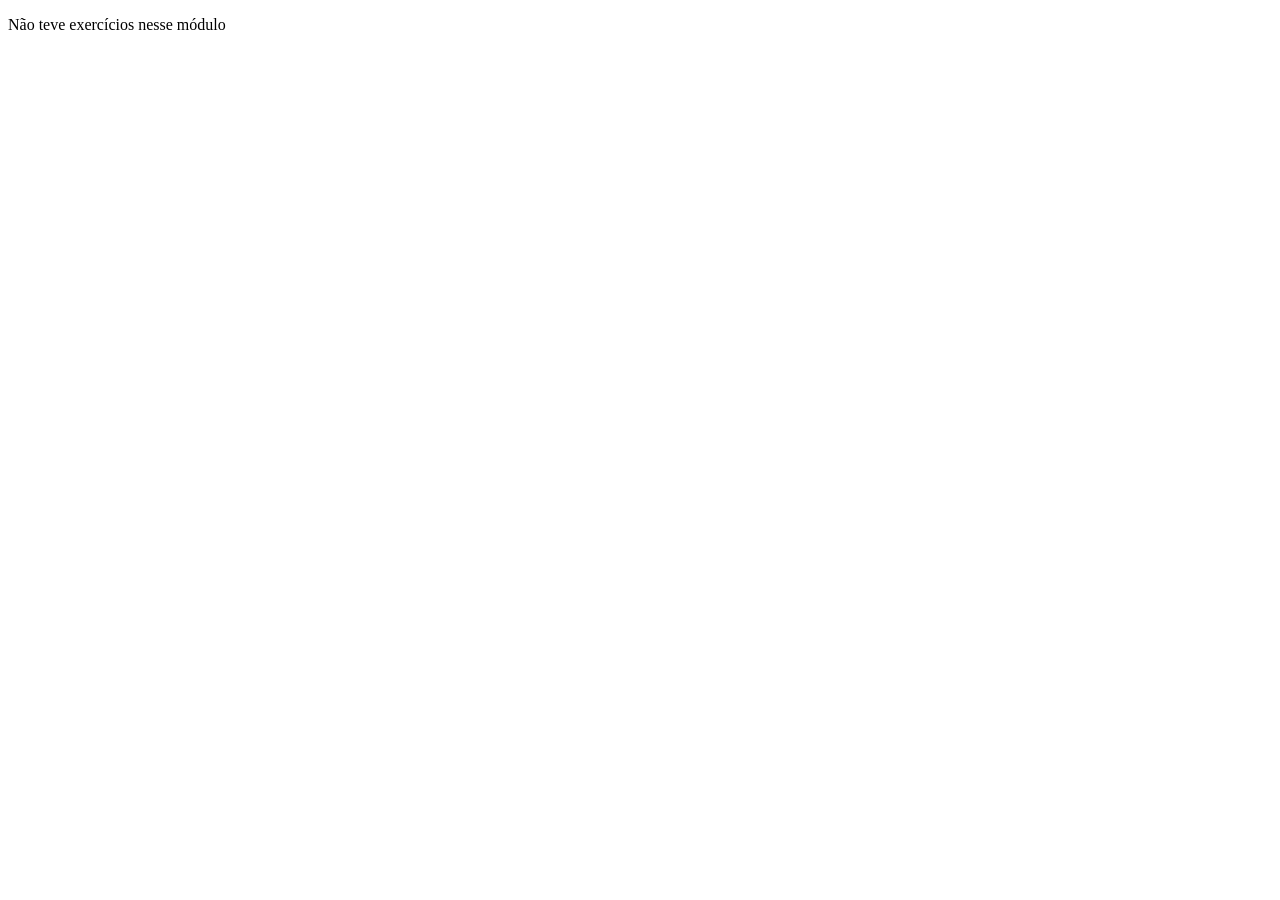
<file: Módulo 4/tarefas/index.html>
<!DOCTYPE html>
<html lang="pt-br">
<head>
    <meta charset="UTF-8">
    <meta name="viewport" content="width=device-width, initial-scale=1.0">
    <title>Document</title>
</head>
<body>
    <p>Não teve exercícios nesse módulo</p>
</body>
</html>
</file>
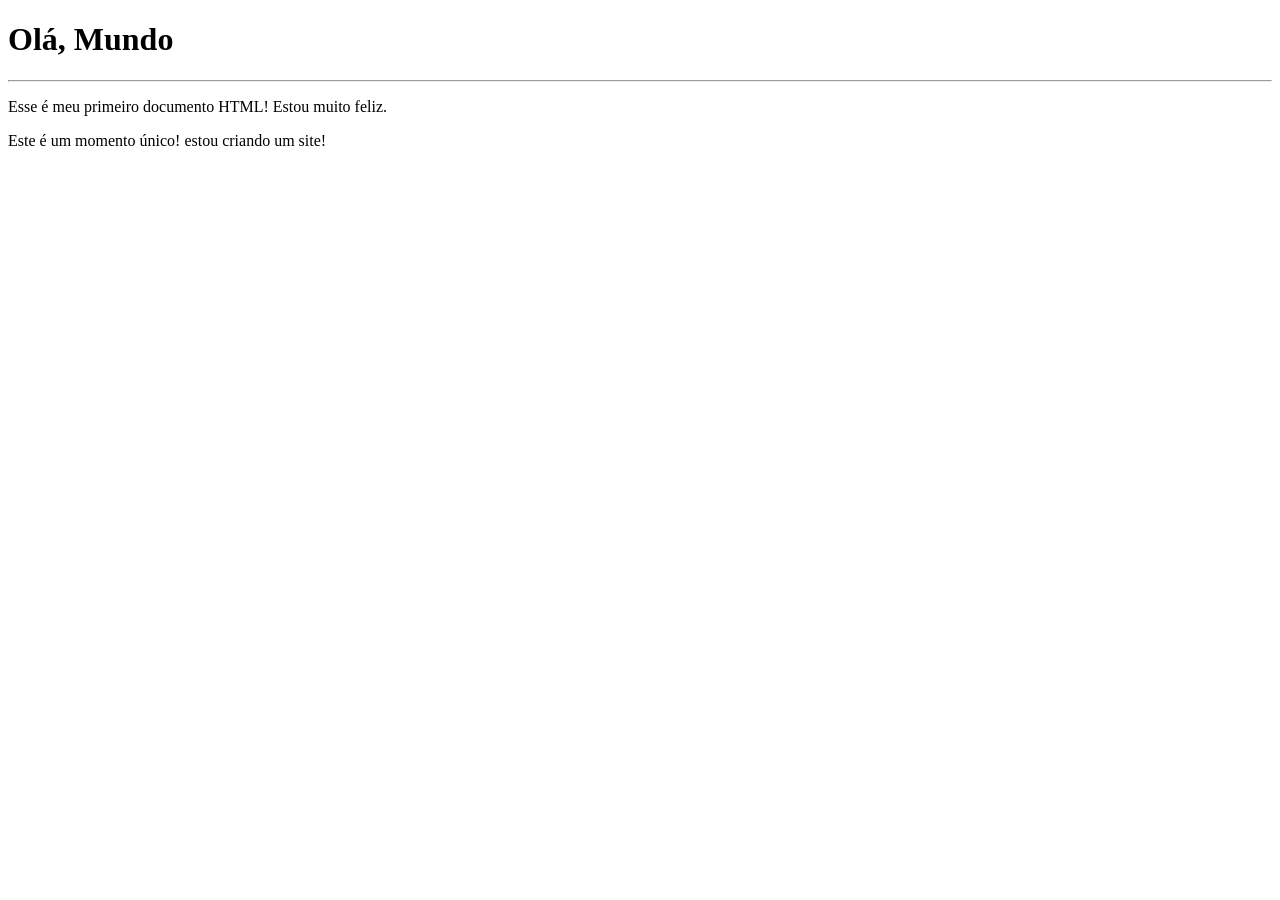
<file: Módulo 1/Aulas/ex001-ola-mundo/index.html>
<!DOCTYPE html>
<html lang="pt-br">
<head>
    <meta charset="UTF-8">
    <meta name="viewport" content="width=device-width, initial-scale=1.0">
    <title>Meu primeiro exercício</title>
</head>
<body>
    <h1>Olá, Mundo</h1>
    <hr>
    <p>Esse é meu primeiro documento HTML! Estou muito feliz.</p>
    <p>Este é um momento único! estou criando um site!</p>
    
</body>
</html>
</file>
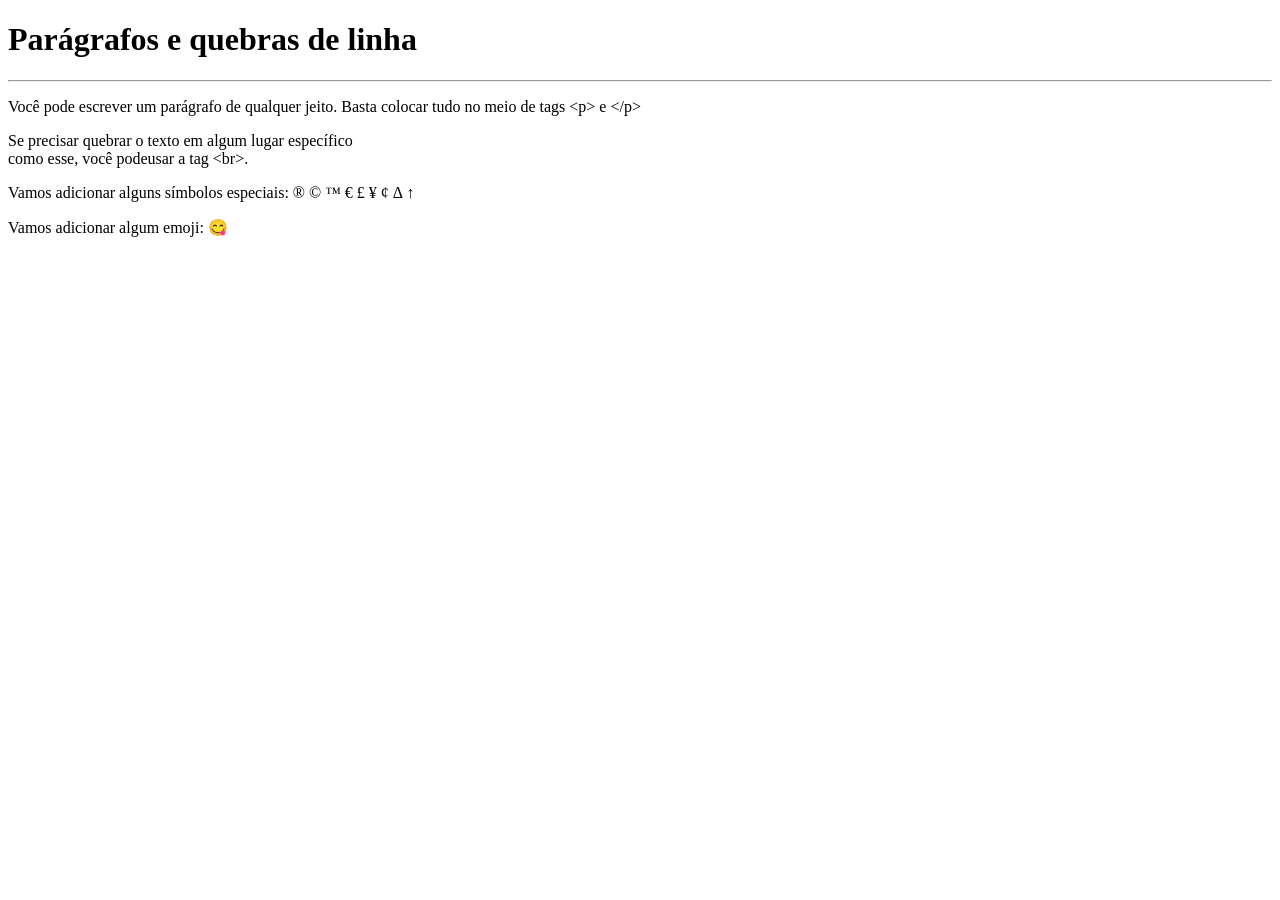
<file: Módulo 1/Aulas/ex002-paragrafo-e-quebra-de-linha/index.html>
<!DOCTYPE html>
<html lang="pt-br">
<head>
    <meta charset="UTF-8">
    <meta name="viewport" content="width=device-width, initial-scale=1.0">
    <title>Parágrafos</title>
</head>
<body>
    <h1>Parágrafos e quebras de linha</h1>
    <hr>
    <p> Você pode escrever um parágrafo de qualquer jeito. Basta colocar tudo no meio de tags &lt;p&gt; e &lt;/p&gt;</p> <!--LESS THAN / GREATHER THAN-->
    <p> Se precisar quebrar o texto em algum lugar específico <br> como esse, você podeusar a tag &lt;br&gt;.</p>
    <p>Vamos adicionar alguns símbolos especiais: <!--Mais símbolos no PDF do curso-->
        &reg;
        &copy;
        &trade;
        &euro;
        &pound;
        &yen;
        &cent;
        &Delta;
        &uparrow; 
    </p>
    <p>Vamos adicionar algum emoji: 
       &#x1F60B;<!--O código são de acordo com a emojipedia-->
    </p>  
    
</body>
</html>
</file>
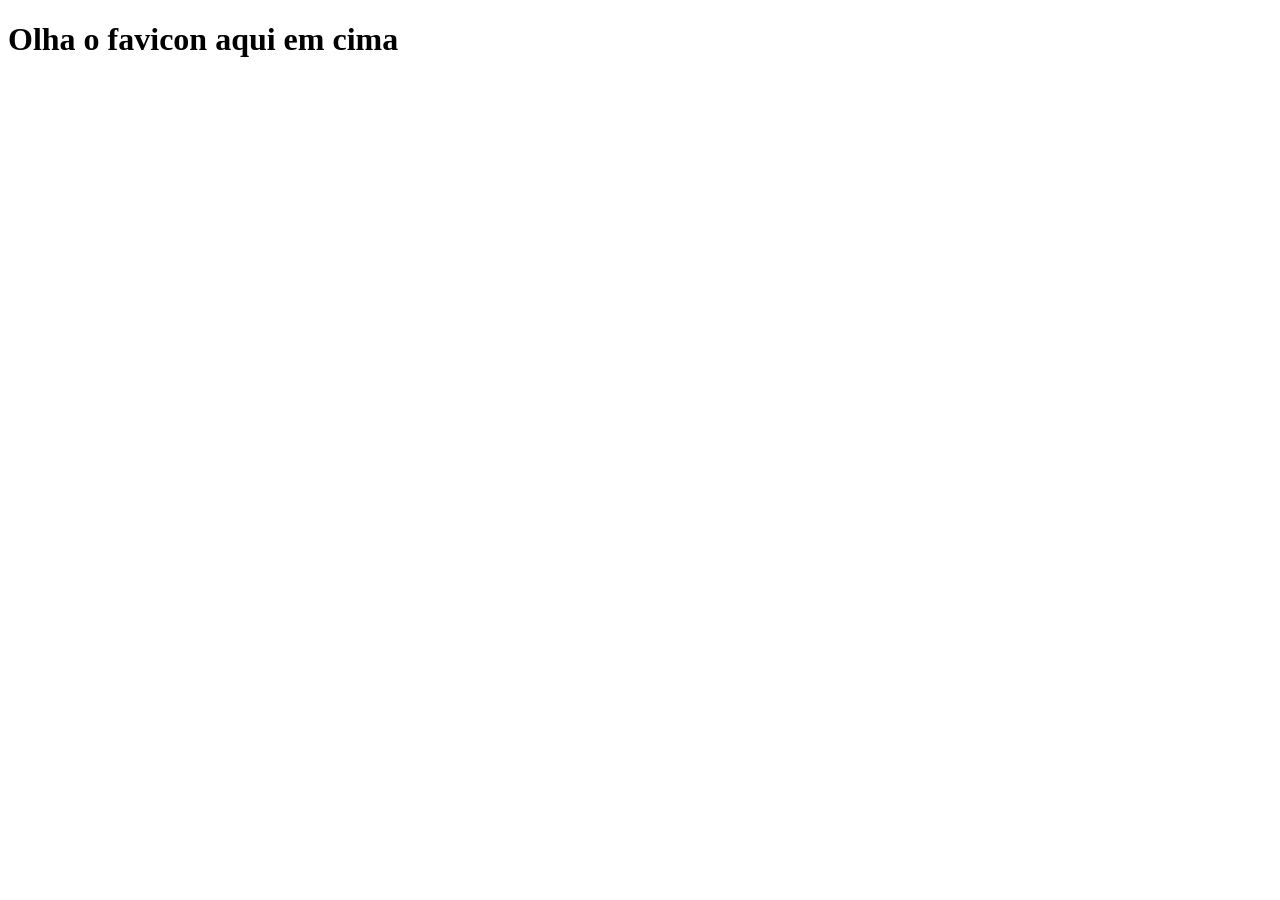
<file: Módulo 1/Aulas/ex004-favicon/index.html>
<!DOCTYPE html>
<html lang="pt-br">
<head>
    <meta charset="UTF-8">
    <meta name="viewport" content="width=device-width, initial-scale=1.0">
    <link rel="shortcut icon" href="Code icon.png" type="image/x-icon">
    <title>Teste de favicon</title>
</head>
<body>
    <h1>Olha o favicon aqui em cima</h1>
    
</body>
</html>
</file>
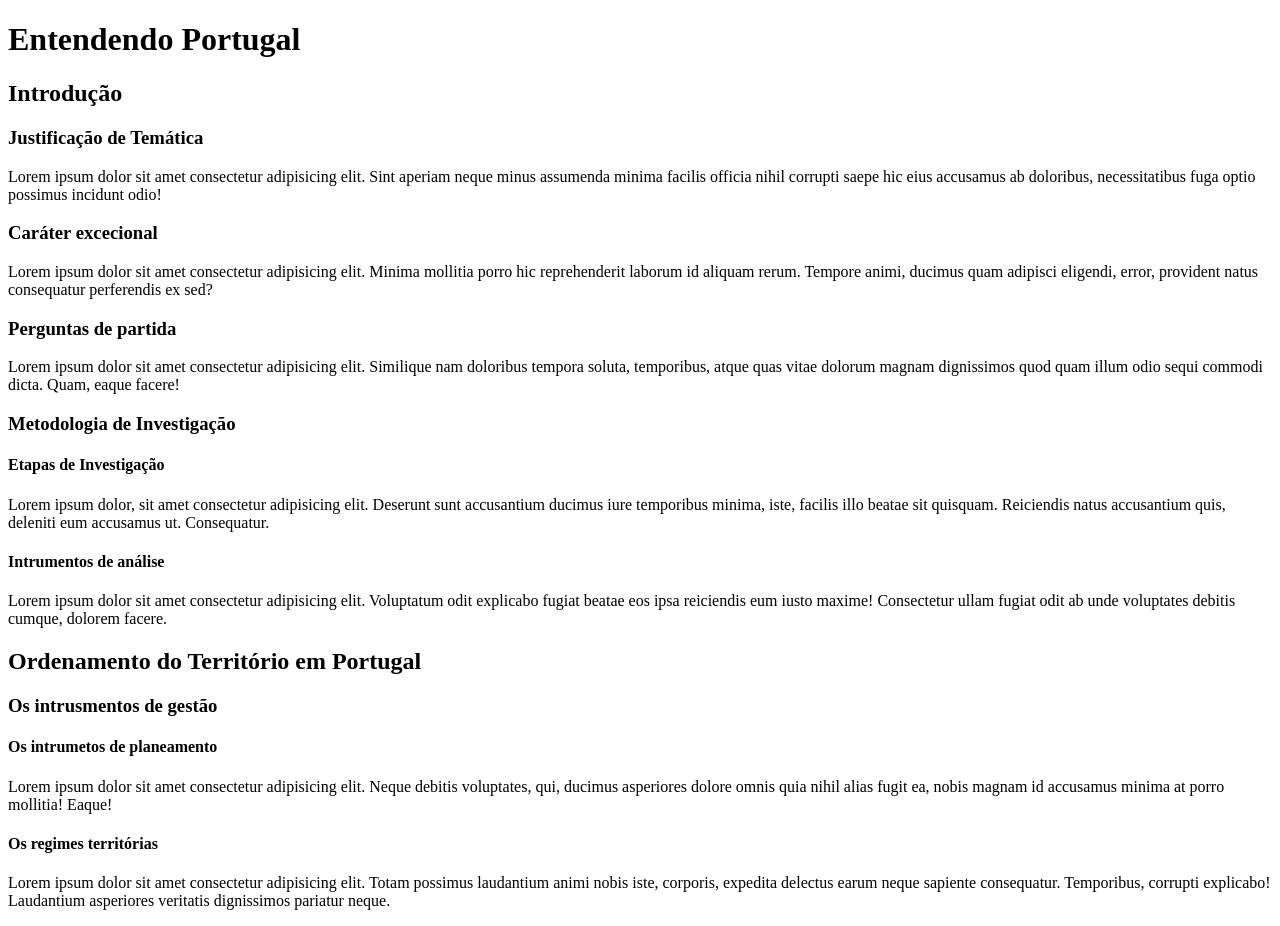
<file: Módulo 1/Aulas/ex005-titulos/index.html>
<!DOCTYPE html>
<html lang="pt-br">
<head>
    <meta charset="UTF-8">
    <meta name="viewport" content="width=device-width, initial-scale=1.0">
    <link rel="shortcut icon" href="Icones/Code icon.png" type="image/x-icon">
    <title>Hierarquia de Títulos</title>
</head>
<body>
    <h1>Entendendo Portugal</h1>
    <h2>Introdução</h2>
    <h3>Justificação de Temática</h3>
    <p>Lorem ipsum dolor sit amet consectetur adipisicing elit. Sint aperiam neque minus assumenda minima facilis officia nihil corrupti saepe hic eius accusamus ab doloribus, necessitatibus fuga optio possimus incidunt odio!</p>
    <h3>Caráter excecional</h3>
    <p>Lorem ipsum dolor sit amet consectetur adipisicing elit. Minima mollitia porro hic reprehenderit laborum id aliquam rerum. Tempore animi, ducimus quam adipisci eligendi, error, provident natus consequatur perferendis ex sed?</p>
    <h3>Perguntas de partida</h3>
    <p>Lorem ipsum dolor sit amet consectetur adipisicing elit. Similique nam doloribus tempora soluta, temporibus, atque quas vitae dolorum magnam dignissimos quod quam illum odio sequi commodi dicta. Quam, eaque facere!</p>
    <h3>Metodologia de Investigação</h3>
    <h4>Etapas de Investigação</h4>
    <p>Lorem ipsum dolor, sit amet consectetur adipisicing elit. Deserunt sunt accusantium ducimus iure temporibus minima, iste, facilis illo beatae sit quisquam. Reiciendis natus accusantium quis, deleniti eum accusamus ut. Consequatur.</p>
    <h4>Intrumentos de análise</h4>
    <p>Lorem ipsum dolor sit amet consectetur adipisicing elit. Voluptatum odit explicabo fugiat beatae eos ipsa reiciendis eum iusto maxime! Consectetur ullam fugiat odit ab unde voluptates debitis cumque, dolorem facere.</p>
    <h2>Ordenamento do Território em Portugal</h2>
    <h3>Os intrusmentos de gestão</h3>
    <h4>Os intrumetos de planeamento</h4>
    <p>Lorem ipsum dolor sit amet consectetur adipisicing elit. Neque debitis voluptates, qui, ducimus asperiores dolore omnis quia nihil alias fugit ea, nobis magnam id accusamus minima at porro mollitia! Eaque!</p>
    <h4>Os regimes territórias</h4>
    <p>Lorem ipsum dolor sit amet consectetur adipisicing elit. Totam possimus laudantium animi nobis iste, corporis, expedita delectus earum neque sapiente consequatur. Temporibus, corrupti explicabo! Laudantium asperiores veritatis dignissimos pariatur neque.</p>

</body>
</html>
</file>
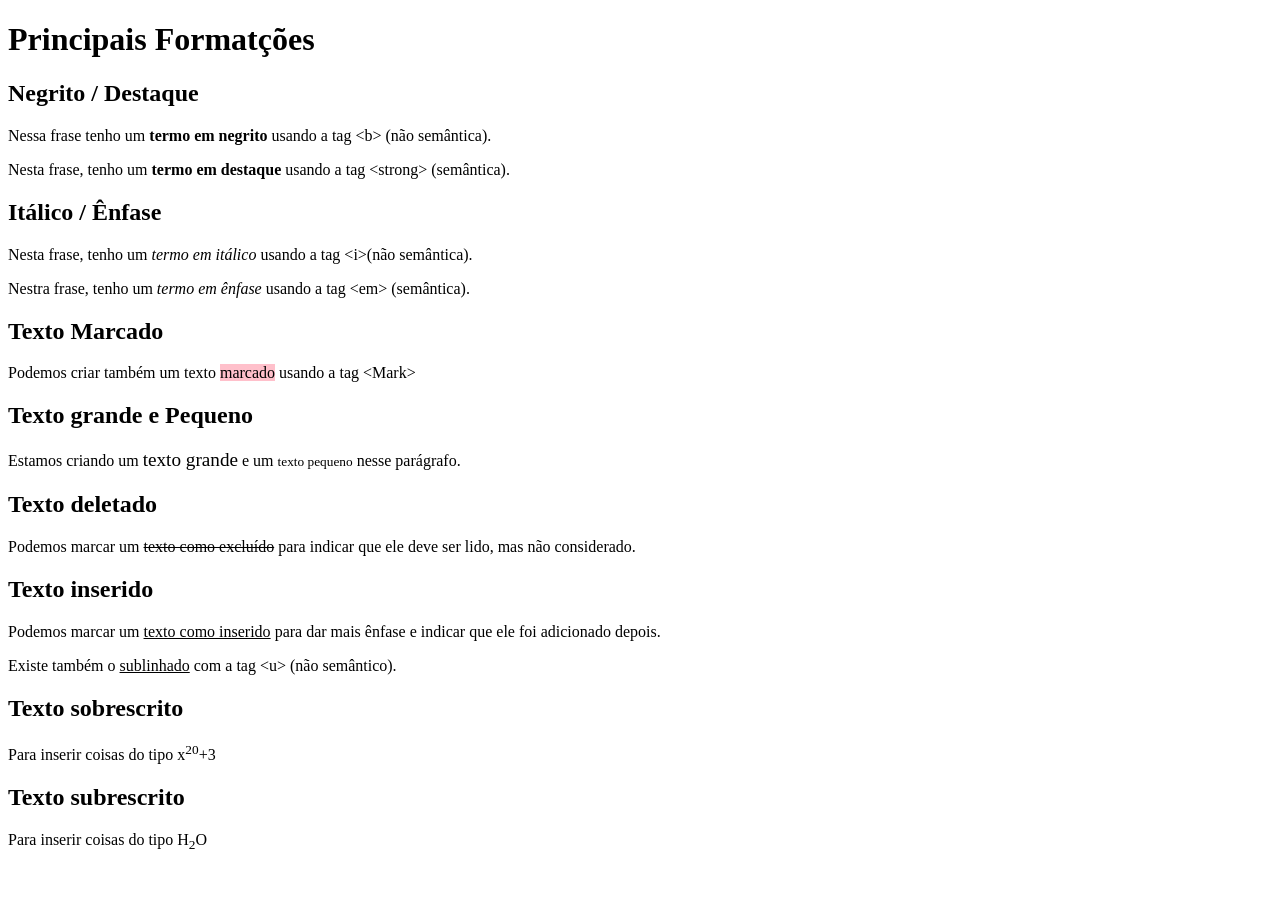
<file: Módulo 1/Aulas/ex006-formatacao-de-texto/index.html>
<!DOCTYPE html>
<html lang="pt-br">
<head>
    <meta charset="UTF-8">
    <meta name="viewport" content="width=device-width, initial-scale=1.0">
    <title>Formatção de texto</title>
</head>
<body>
   <h1>Principais Formatções</h1>
   <h2>Negrito / Destaque</h2>
   <p>Nessa frase tenho um <b>termo em negrito</b> usando a tag &lt;b&gt; (não semântica).</p>
   <p>Nesta frase, tenho um <strong>termo em destaque</strong> usando a tag &lt;strong&gt; (semântica).</p><!--Indicado usa esse-->
   <h2>Itálico / Ênfase</h2>
   <p>Nesta frase, tenho um <i>termo em itálico</i> usando a tag &lt;i&gt;(não semântica).</p>
   <p>Nestra frase, tenho um <em>termo em ênfase</em> usando a tag &lt;em&gt; (semântica).</p><!--Indicado usar esse-->
   <h2>Texto Marcado</h2>
   <p>Podemos criar também um texto <mark style="background-color: pink;">marcado</mark> usando a tag &ltMark&gt;</p><!--O VS code não recnhece a tag mark logo de cara, você tem que escrever por inteiro para poder processar.-->
   <h2>Texto grande e Pequeno</h2>
   <p>Estamos criando um <big>texto grande</big> e um <small>texto pequeno</small> nesse parágrafo.</p>
   <h2>Texto deletado</h2>
   <p>Podemos marcar um <del>texto como excluído</del> para indicar que ele deve ser lido, mas não considerado.</p>
   <h2>Texto inserido</h2>
   <p>Podemos marcar um <ins>texto como inserido</ins> para dar mais ênfase e indicar que ele foi adicionado depois.</p>
   <p>Existe também o <u>sublinhado</u> com a tag &lt;u&gt; (não semântico).</p>
   <h2>Texto sobrescrito</h2>
   <p>Para inserir coisas do tipo x<sup>20</sup>+3</p>
   <h2>Texto subrescrito</h2>
   <p>Para inserir coisas do tipo H<sub>2</sub>O</p>
</body>
</html>
</file>
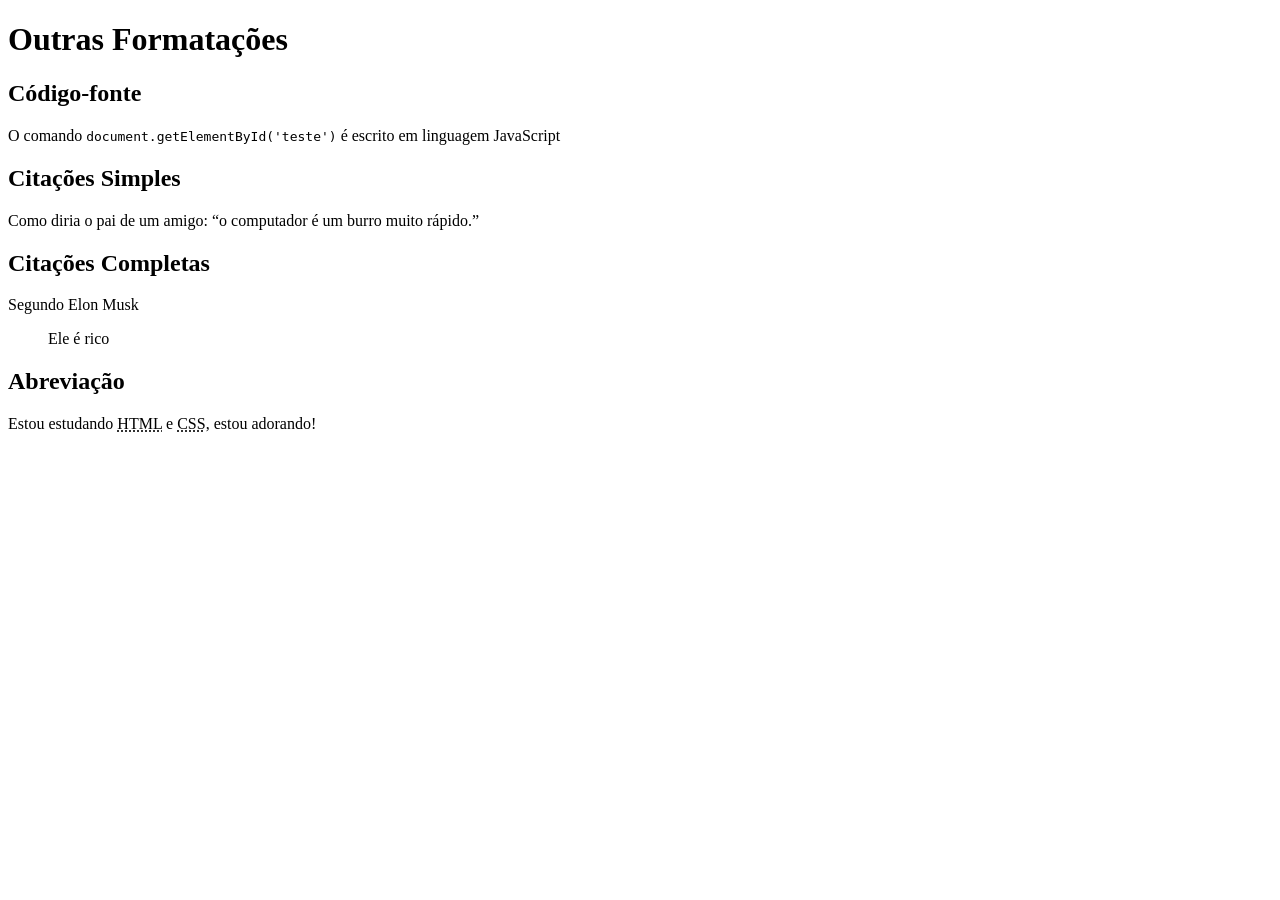
<file: Módulo 1/Aulas/ex007-outras-formatacoes/index.html>
<!DOCTYPE html>
<html lang="pt-br">
<head>
    <meta charset="UTF-8">
    <meta name="viewport" content="width=device-width, initial-scale=1.0">
    <title>Outras Fomatações</title>
</head>
<body>
    <h1>Outras Formatações</h1>
    <h2>Código-fonte</h2>
    <p>O comando <code>document.getElementById('teste')</code> é escrito em linguagem JavaScript</p>
    <h2>Citações Simples</h2>
    <p>Como diria o pai de um amigo: <q>o computador é um burro muito rápido.</q></p>
    <h2>Citações Completas</h2>
    <p>Segundo Elon Musk</p>
        <blockquote>
            Ele é rico
        </blockquote>
        <h2>Abreviação</h2>
        <p>Estou estudando <abbr title="HyperText Markup Languange">HTML</abbr> e <abbr title="Cascading Style Sheets">CSS</abbr>, estou adorando!</p>
</body>
</html>
</file>
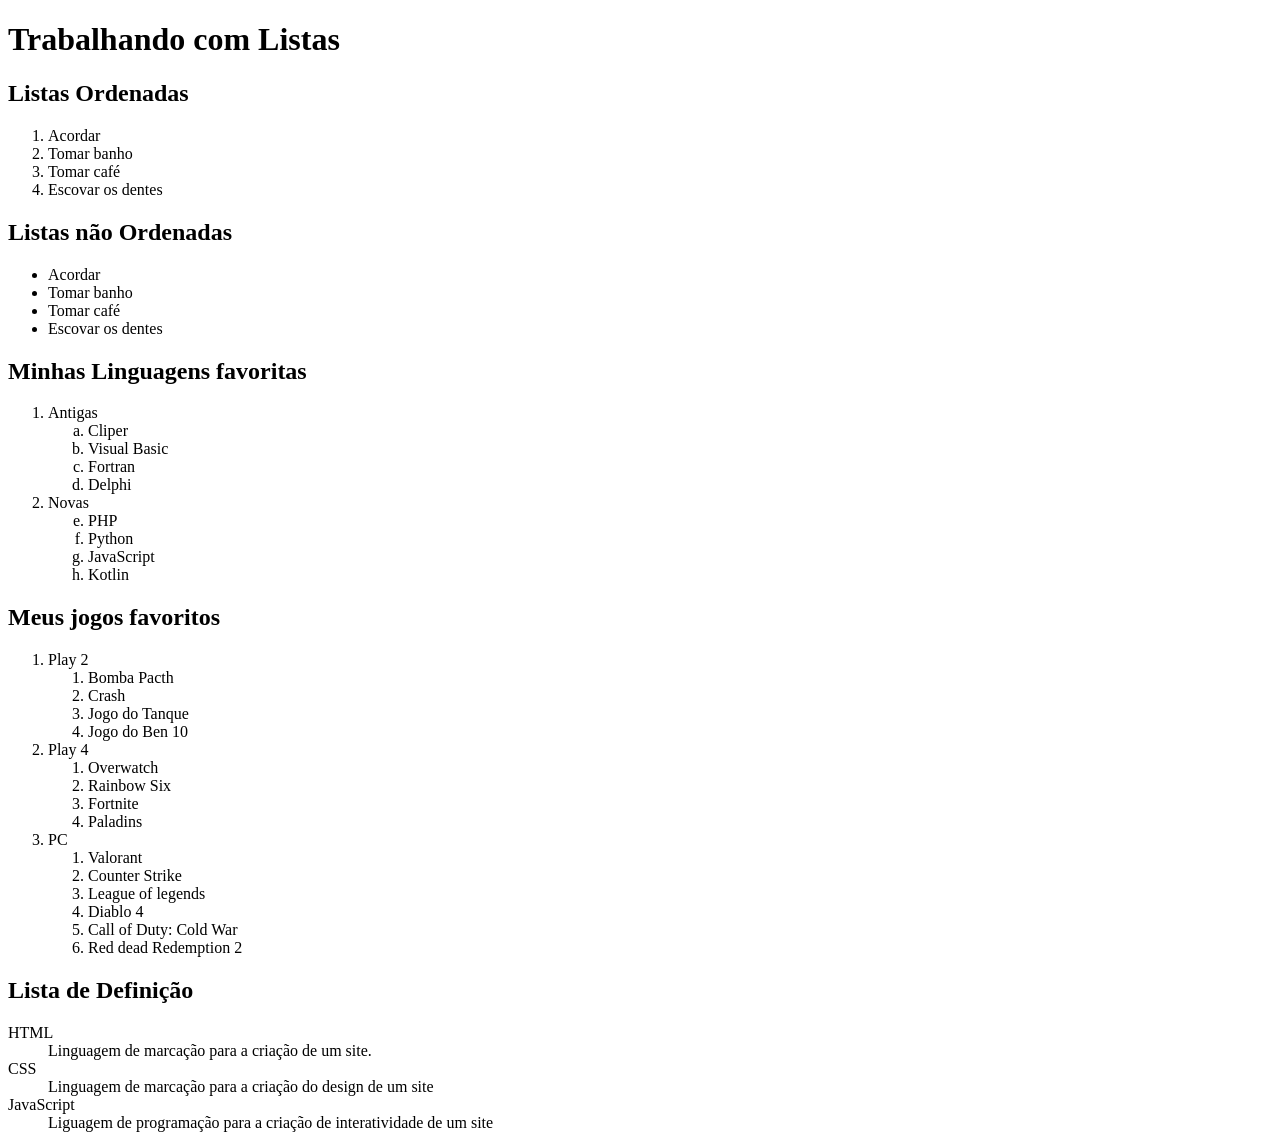
<file: Módulo 1/Aulas/ex008-listas/index.html>
<!DOCTYPE html>
<html lang="pt-br">
<head>
    <meta charset="UTF-8">
    <meta name="viewport" content="width=device-width, initial-scale=1.0">
    <title>Listas</title>
</head>
<body>
   <h1>Trabalhando com Listas</h1>
   <h2>Listas Ordenadas</h2>
   <ol type="1"> <!--Você pode mudar como ela é ordenada-->
    <li>Acordar</li>
    <li>Tomar banho</li>
    <li>Tomar café</li>
    <li>Escovar os dentes</li>
   </ol>
   <h2>Listas não Ordenadas</h2>
   <ul type="DISC"><!--Tipos de type para ul: DISC, CIRCLE, SQUARE.-->
     <li>Acordar</li>
     <li>Tomar banho</li>
     <li>Tomar café</li>
     <li>Escovar os dentes</li>
   </ul>
   <h2>Minhas Linguagens favoritas</h2>
   <ol>
     <li>Antigas</li>
         <ol type="a">
            <li>Cliper</li>
            <li>Visual Basic</li>
            <li>Fortran</li>
            <li>Delphi</li>
         </ol>
     <li>Novas</li>
    <ol type="a" start="5">
        <li>PHP</li>
        <li>Python</li>
        <li>JavaScript</li>
        <li>Kotlin</li>
    </ol>
   </ol>
   <h2>Meus jogos favoritos</h2>
   <ol>
    <li>Play 2</li>
     <ol>
        <li>Bomba Pacth</li>
        <li>Crash</li>
        <li>Jogo do Tanque</li>
        <li>Jogo do Ben 10</li>   
     </ol>
    <li>Play 4</li>
     <ol>
        <li>Overwatch</li>
        <li>Rainbow Six</li>
        <li>Fortnite</li>
        <li>Paladins</li>
     </ol>
    <li>PC</li>
    <ol>
        <li>Valorant</li>
        <li>Counter Strike</li>
        <li>League of legends</li>
        <li>Diablo 4</li>
        <li>Call of Duty: Cold War</li>
        <li>Red dead Redemption 2</li>
    </ol>
   </ol>
   <h2>Lista de Definição</h2>
   <dl>
    <dt>HTML</dt>
    <dd>Linguagem de marcação para a criação de um site.</dd>
    <dt>CSS</dt>
    <dd>Linguagem de marcação para a criação do design de um site</dd>
    <dt>JavaScript</dt>
    <dd>Liguagem de programação para a criação de interatividade de um site  </dd>
   </dl>
</body>
</html>
</file>
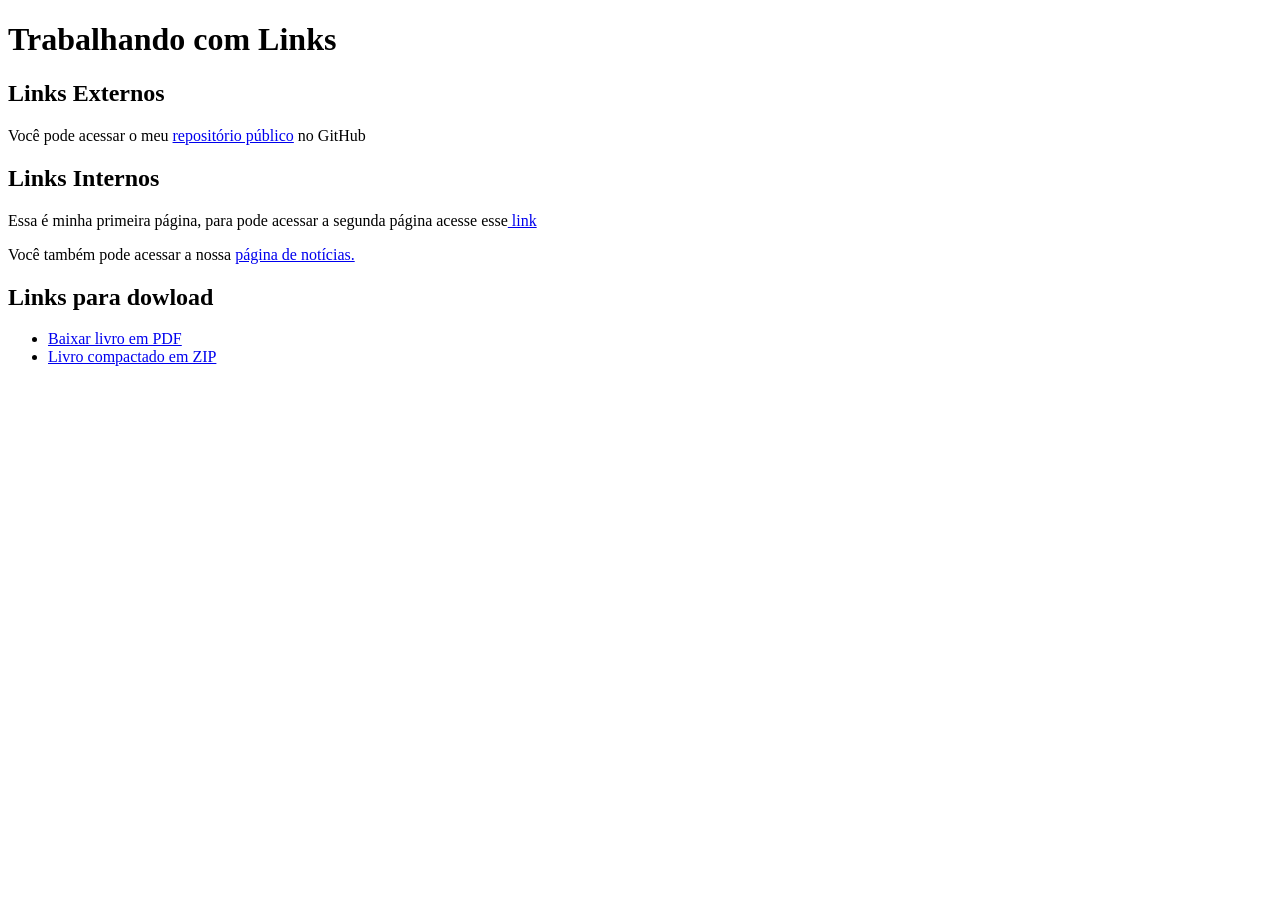
<file: Módulo 1/Aulas/ex009-links/index.html>
<!DOCTYPE html>
<html lang="pt-br">
<head>
    <meta charset="UTF-8">
    <meta name="viewport" content="width=device-width, initial-scale=1.0">
    <title> Trabalhando com Links</title>
</head>
<body>
    <h1>Trabalhando com Links</h1>
    <h2>Links Externos</h2>
    <p>Você pode acessar o meu <a href="https://github.com/gustavoguanabara/html-css/tree/master/aulas-pdf" target="_blank" rel="external">repositório público</a> no GitHub</p><!--Colocar a URl / O  Blank e o Rel funciona para poder criar outra guia a o seu link.-->
    <h2>Links Internos</h2>
    <p>Essa é minha primeira página, para pode acessar a segunda página acesse esse<a href="pag02.html"> link</a></p>
    <p>Você também pode acessar a nossa <a href="Noticias/pag03.html">página de notícias.</a></p><!--Usar(../) para voltar o arquivo.-->
    <h2>Links para dowload</h2>
    <ul>
        <li><a href="Livros/Detalhamento_do_Agendamento.pdf" download="Detalhamento_do_Agendamento.pdf"  type="application/pdf">Baixar livro em PDF</a></li>
        <li><a href="Livros/Detalhamento_do_Agendamento.zip" download="Detalhamento_do_Agendamento.zip" type="application/zip">Livro compactado em ZIP</a></li>
    </ul>
</body>
</html>
</file>
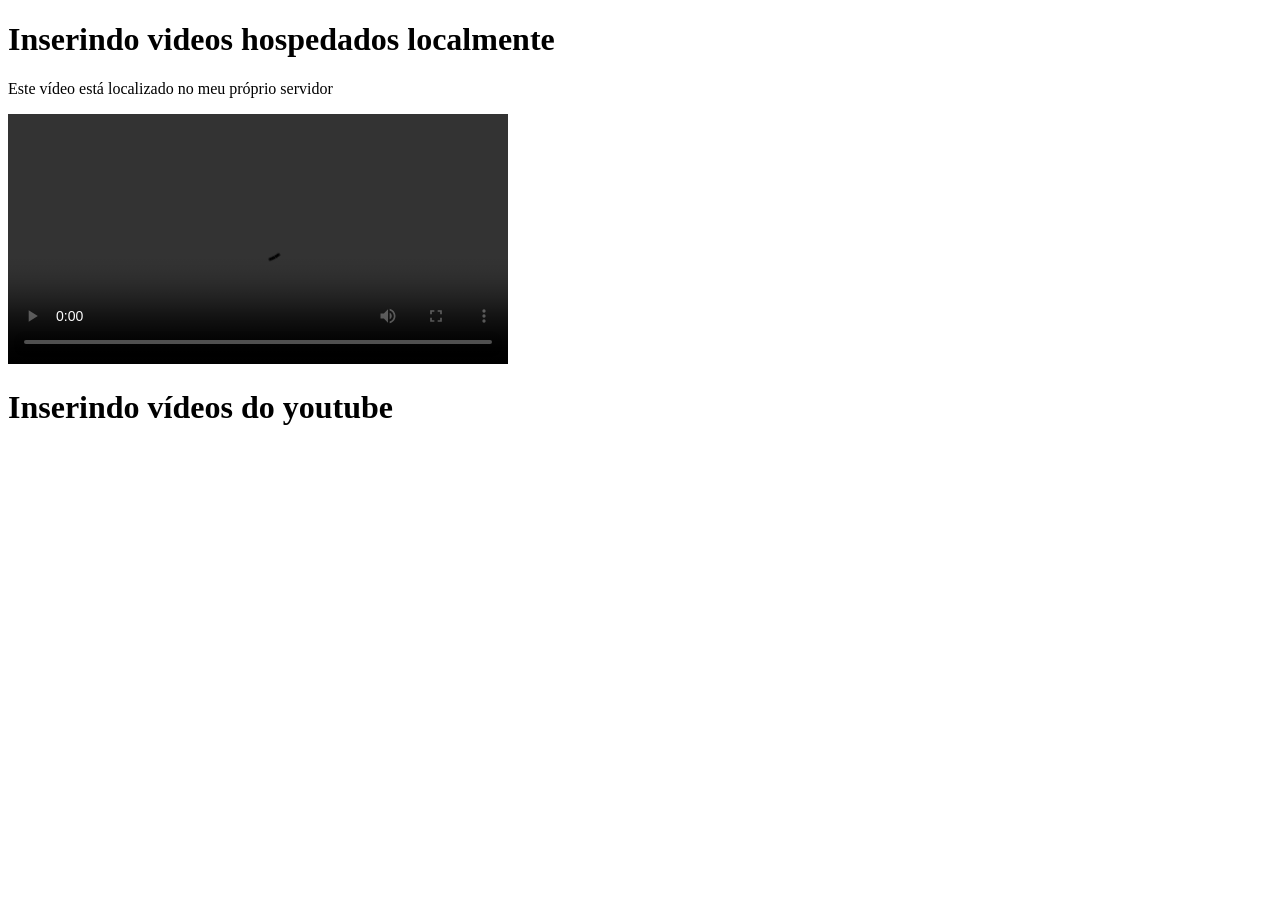
<file: Módulo 1/Aulas/ex011-videos/index.html>
<!DOCTYPE html>
<html lang="pt-br">
<head>
    <meta charset="UTF-8">
    <meta name="viewport" content="width=device-width, initial-scale=1.0">
    <title>Vídeos com HTML5</title>
</head>
<body>
    <h1>Inserindo videos hospedados localmente</h1>
    <p>Este vídeo está localizado no meu próprio servidor</p>
    <video src="midia/video.mp4" width="500" controls autoplay loop >Video</video><!--A tag poster serve para colocar uma capa no vídeo, coloca dentro da tag video-->
    <h1>Inserindo vídeos do youtube</h1>
    <iframe width="560" height="315" src="https://www.youtube.com/embed/cX5dCzFmel8?si=0EsTNxMPwYCQHVTB" title="YouTube video player" frameborder="0" allow="accelerometer; autoplay; clipboard-write; encrypted-media; gyroscope; picture-in-picture; web-share" referrerpolicy="strict-origin-when-cross-origin" allowfullscreen></iframe>
</body>
</html>
</file>
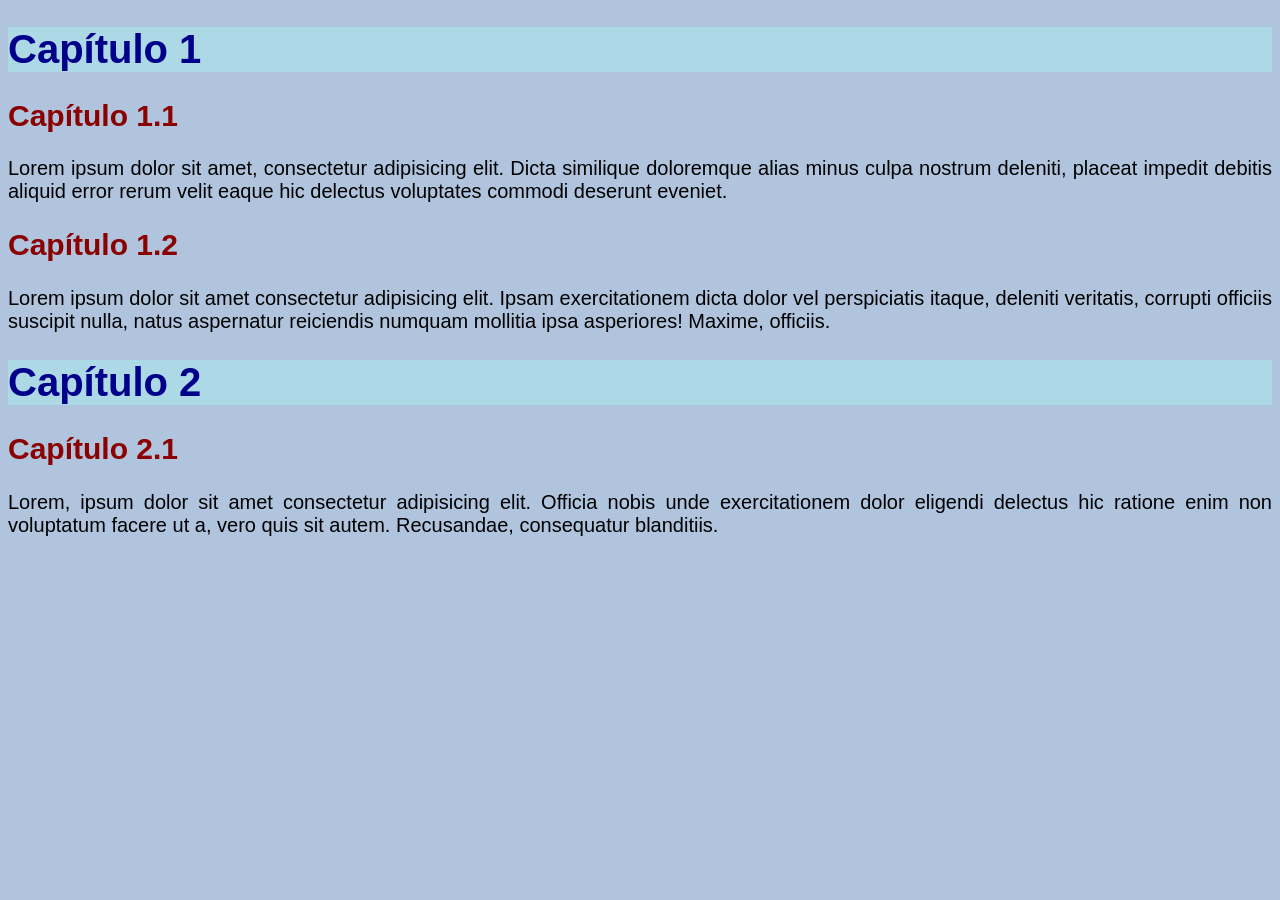
<file: Módulo 1/Aulas/ex012-introducao-css/index.html>
<!DOCTYPE html>
<html lang="pt-br">
<head>
    <meta charset="UTF-8">
    <meta name="viewport" content="width=device-width, initial-scale=1.0">
    <title>Estilos Locais / Internos</title>
    <style>
        body{
            background-color: lightsteelblue;
            font-family: Arial, Helvetica, sans-serif;
            font-size: 20px;
        }
        h1{
            color: darkblue;
            background-color: lightblue;
        }
        h2{
            color: darkred;
        }
        p{
            text-align: justify;
        }
    </style>
</head>
<body>
    <h1>Capítulo 1</h1>
    <h2>Capítulo 1.1</h2>
    <p>Lorem ipsum dolor sit amet, consectetur adipisicing elit. Dicta similique doloremque alias minus culpa nostrum deleniti, placeat impedit debitis aliquid error rerum velit eaque hic delectus voluptates commodi deserunt eveniet.</p>
    <h2>Capítulo 1.2</h2>
    <p>Lorem ipsum dolor sit amet consectetur adipisicing elit. Ipsam exercitationem dicta dolor vel perspiciatis itaque, deleniti veritatis, corrupti officiis suscipit nulla, natus aspernatur reiciendis numquam mollitia ipsa asperiores! Maxime, officiis.</p>
    <h1>Capítulo 2</h1>
    <h2>Capítulo 2.1</h2>
    <p>Lorem, ipsum dolor sit amet consectetur adipisicing elit. Officia nobis unde exercitationem dolor eligendi delectus hic ratione enim non voluptatum facere ut a, vero quis sit autem. Recusandae, consequatur blanditiis.</p>
</body>
</html>
</file>
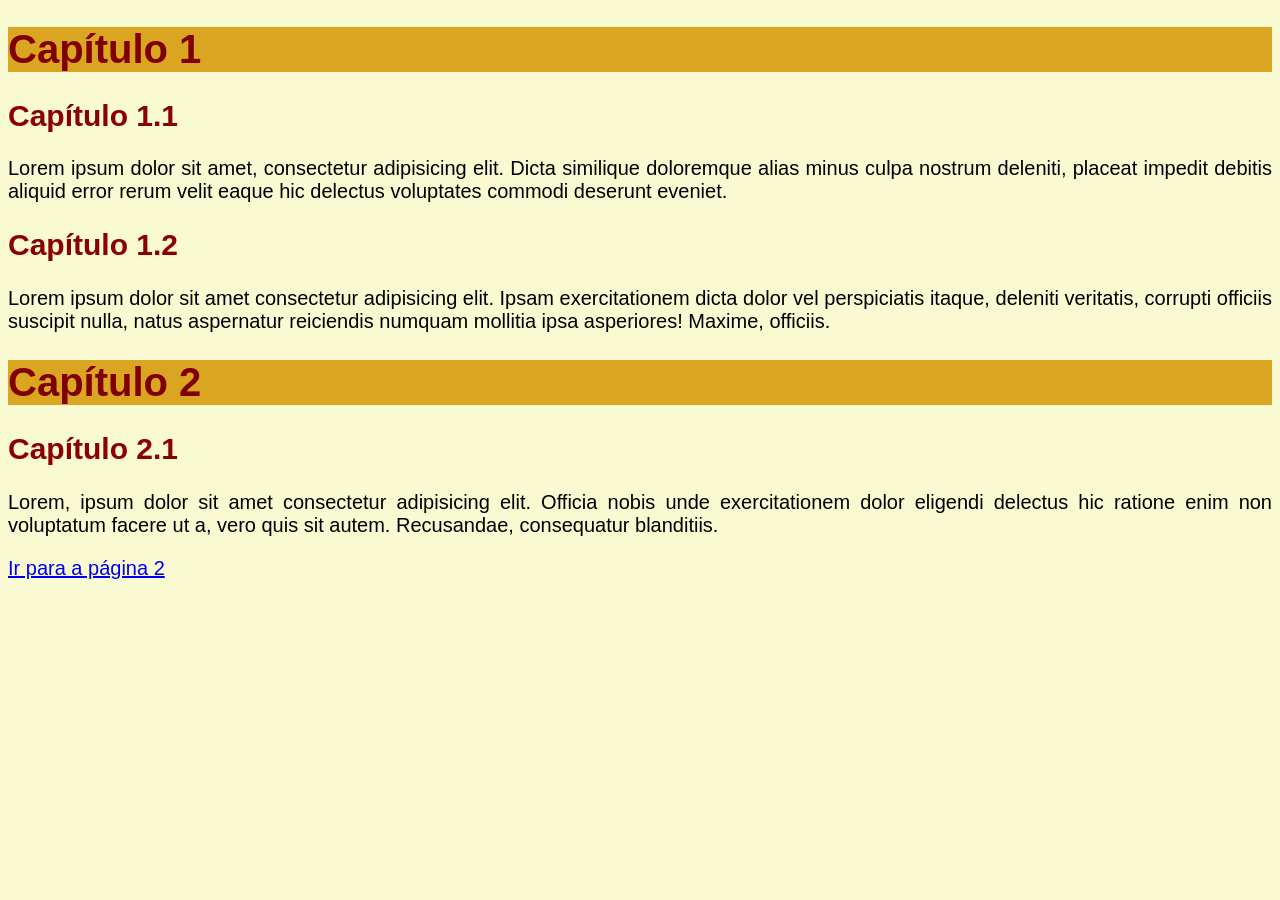
<file: Módulo 1/Aulas/ex013-introducao-css-p2/index.html>
<!DOCTYPE html>
<html lang="pt-br">
<head>
    <meta charset="UTF-8">
    <meta name="viewport" content="width=device-width, initial-scale=1.0">
    <title>Estilos Externos</title>
    <link rel="stylesheet" href="style.css">
</head>
<body>
    <h1>Capítulo 1</h1>
    <h2>Capítulo 1.1</h2>
    <p>Lorem ipsum dolor sit amet, consectetur adipisicing elit. Dicta similique doloremque alias minus culpa nostrum deleniti, placeat impedit debitis aliquid error rerum velit eaque hic delectus voluptates commodi deserunt eveniet.</p>
    <h2>Capítulo 1.2</h2>
    <p>Lorem ipsum dolor sit amet consectetur adipisicing elit. Ipsam exercitationem dicta dolor vel perspiciatis itaque, deleniti veritatis, corrupti officiis suscipit nulla, natus aspernatur reiciendis numquam mollitia ipsa asperiores! Maxime, officiis.</p>
    <h1>Capítulo 2</h1>
    <h2>Capítulo 2.1</h2>
    <p>Lorem, ipsum dolor sit amet consectetur adipisicing elit. Officia nobis unde exercitationem dolor eligendi delectus hic ratione enim non voluptatum facere ut a, vero quis sit autem. Recusandae, consequatur blanditiis.</p>
    <p><a href="pagina02.html">Ir para a página 2</a></p>
</body>
</html>
</file>
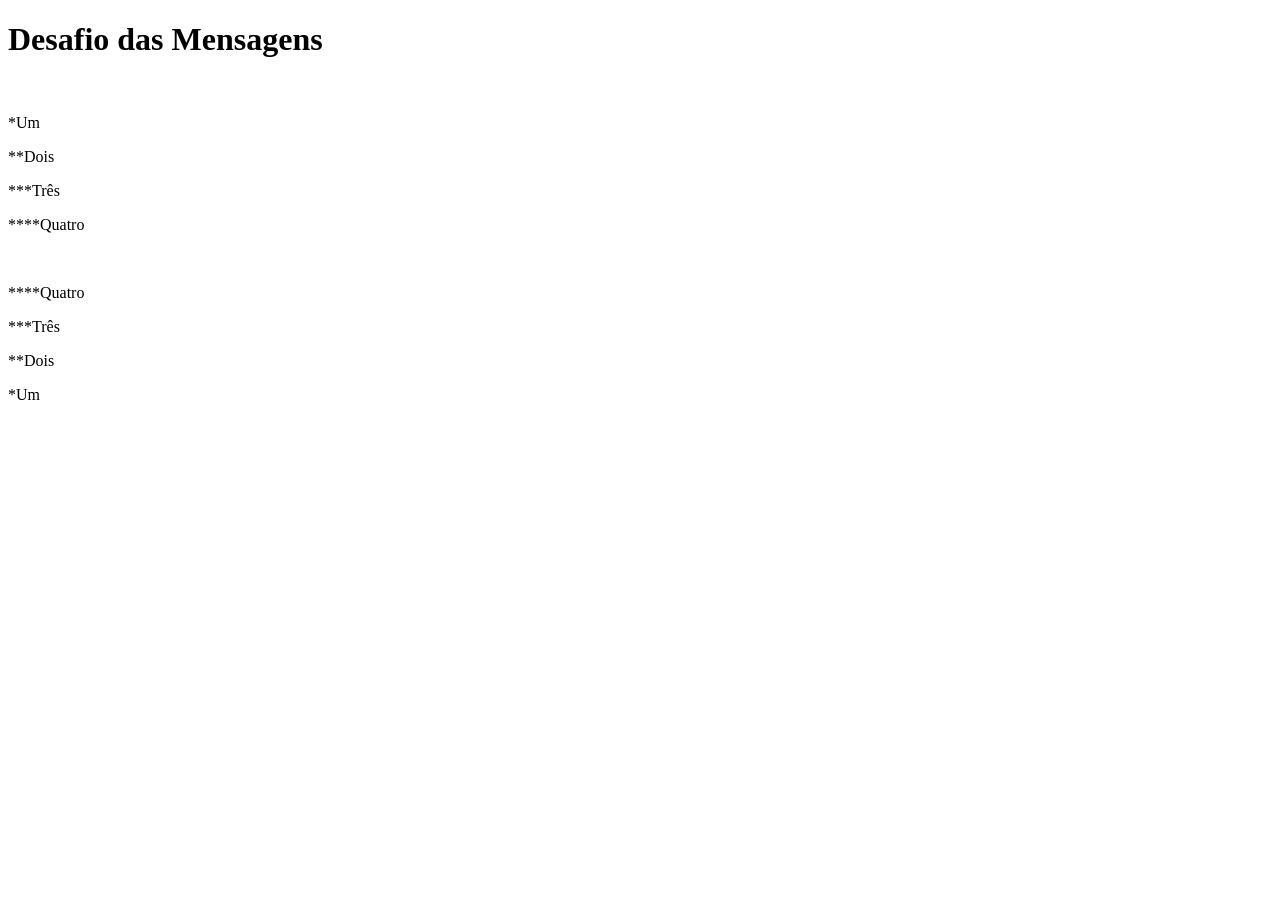
<file: Módulo 1/Tarefas/tarefa01/index.html>
<!DOCTYPE html>
<html lang="pt-br">
<head>
    <meta charset="UTF-8">
    <meta name="viewport" content="width=device-width, initial-scale=1.0">
    <title>Desafio das Mensagens</title>
</head>
<body>
    <h1>Desafio das Mensagens</h1><br>
    <p>*Um</p>
    <p>**Dois</p>
    <p>***Três</p>
    <p>****Quatro</p><br>
    <p>****Quatro</p>
    <p>***Três</p>
    <p>**Dois</p>
    <p>*Um</p>

</body>
</html>
</file>
<file: Módulo 1/Aulas/ex013-introducao-css-p2/style.css>
@charset "UTF-8";


body{
    background-color: lightgoldenrodyellow;
    font-family: Arial, Helvetica, sans-serif;
    font-size: 20px;
}
h1{
    color: maroon;
    background-color: goldenrod;
}
h2{
    color: darkred;
}
p{
    text-align: justify;
}
</file>
